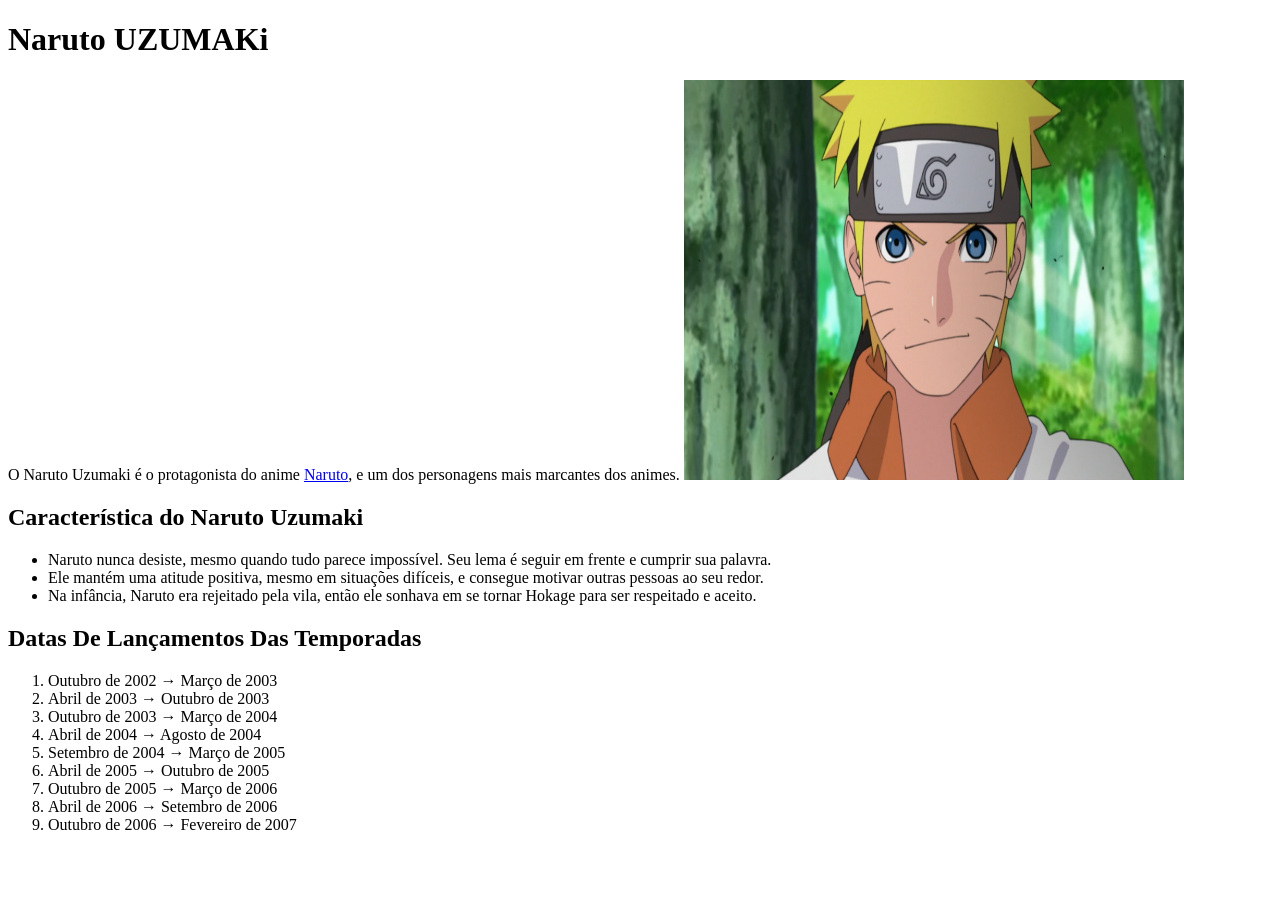
<file: atividade HTML/index.html>
<!DOCTYPE html>
<html lang="en">
<head>
    <meta charset="UTF-8">
    <meta name="viewport" content="width=device-width, initial-scale=1.0">
    <title>Document</title>
</head>
<body>
    <h1>Naruto UZUMAKi
    </h1>
     O Naruto Uzumaki é o protagonista do anime <a href="https://pt.wikipedia.org/wiki/Naruto">Naruto</a>, e um dos personagens mais marcantes dos animes.
    <img src="Naruto1.webp" alt="img Naruto" width="500" height="400">
    <h2>Característica do Naruto Uzumaki</h2>
    <ul>
  <li>Naruto nunca desiste, mesmo quando tudo parece impossível. Seu lema é seguir em frente e cumprir sua palavra.</li>
  <li>Ele mantém uma atitude positiva, mesmo em situações difíceis, e consegue motivar outras pessoas ao seu redor.</li>
  <li>Na infância, Naruto era rejeitado pela vila, então ele sonhava em se tornar Hokage para ser respeitado e aceito.</li>
</ul>
<h2>Datas De Lançamentos Das Temporadas </h2> 
<ol>
  <li>Outubro de 2002 → Março de 2003 </li>
  <li>Abril de 2003 → Outubro de 2003</li>
  <li>Outubro de 2003 → Março de 2004</li>  
  <li>Abril de 2004 → Agosto de 2004</li>
  <li>Setembro de 2004 → Março de 2005</li>
  <li>Abril de 2005 → Outubro de 2005</li>
  <li>Outubro de 2005 → Março de 2006</li>
  <li>Abril de 2006 → Setembro de 2006</li>
  <li>Outubro de 2006 → Fevereiro de 2007</li>
</ol>
</body>
</html>
</file>
